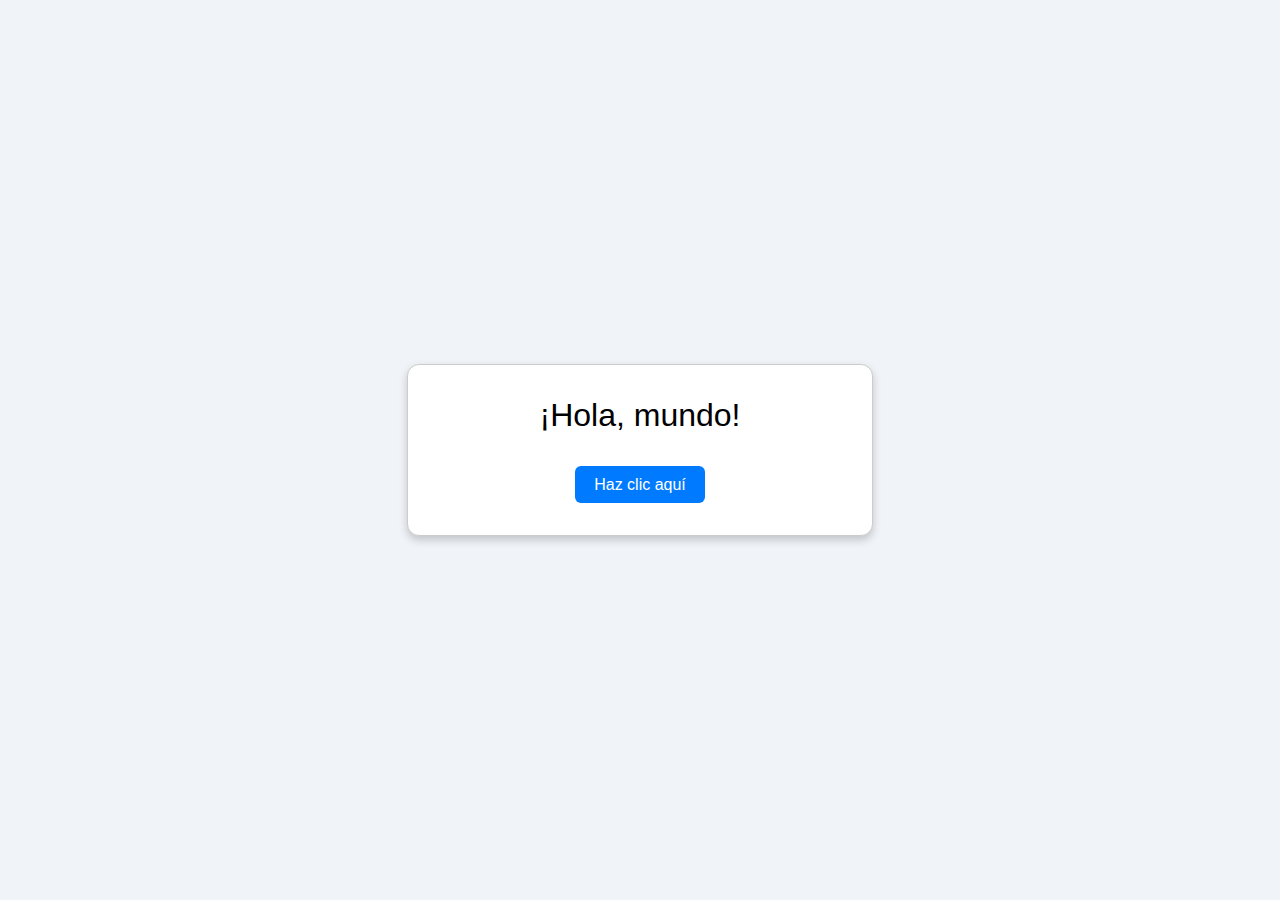
<file: docs/index.html>
<!DOCTYPE html>
<html lang="es">
<head>
  <meta charset="UTF-8" />
  <meta name="viewport" content="width=device-width, initial-scale=1.0" />
  <title>Página Sencilla</title>
  <link rel="stylesheet" href="style.css" />
</head>
<body>
  <div class="container">
    <h1 id="saludo">¡Hola, mundo!</h1>
    <button onclick="cambiarSaludo()">Haz clic aquí</button>
  </div>

  <script src="script.js"></script>
</body>
</html>
</file>
<file: docs/style.css>
@charset "utf-8";
/* CSS Document */

body {
	font: 16px Arial, sans-serif;
	background: #f0f4f8;
	display: flex;
	justify-content: center;
	align-items: center;
	height: 100vh;
	margin: 0;
}

.container {
	text-align: center;
	background: #FFF;
	padding: 2em;
	border-radius: 12px;
	border: 1px solid #CCC;
	box-shadow: 0 4px 8px rgba(0, 0, 0, 0.2);
	width: 400px;
}

/* Título principal */
h1 {
	font: normal 2em Arial, sans-serif;
	margin: 0 0 1em 0;
}

/* Boton */
button {
	padding: 0.6em 1.2em;
	font-size: 1em;
	background-color: #007BFF;
	color: #FFF;
	border: none;
	border-radius: 6px;
	cursor: pointer;
}

/* Efecto al pasar el raton */
button:hover {
	background-color: #0056b3;
}
</file>
